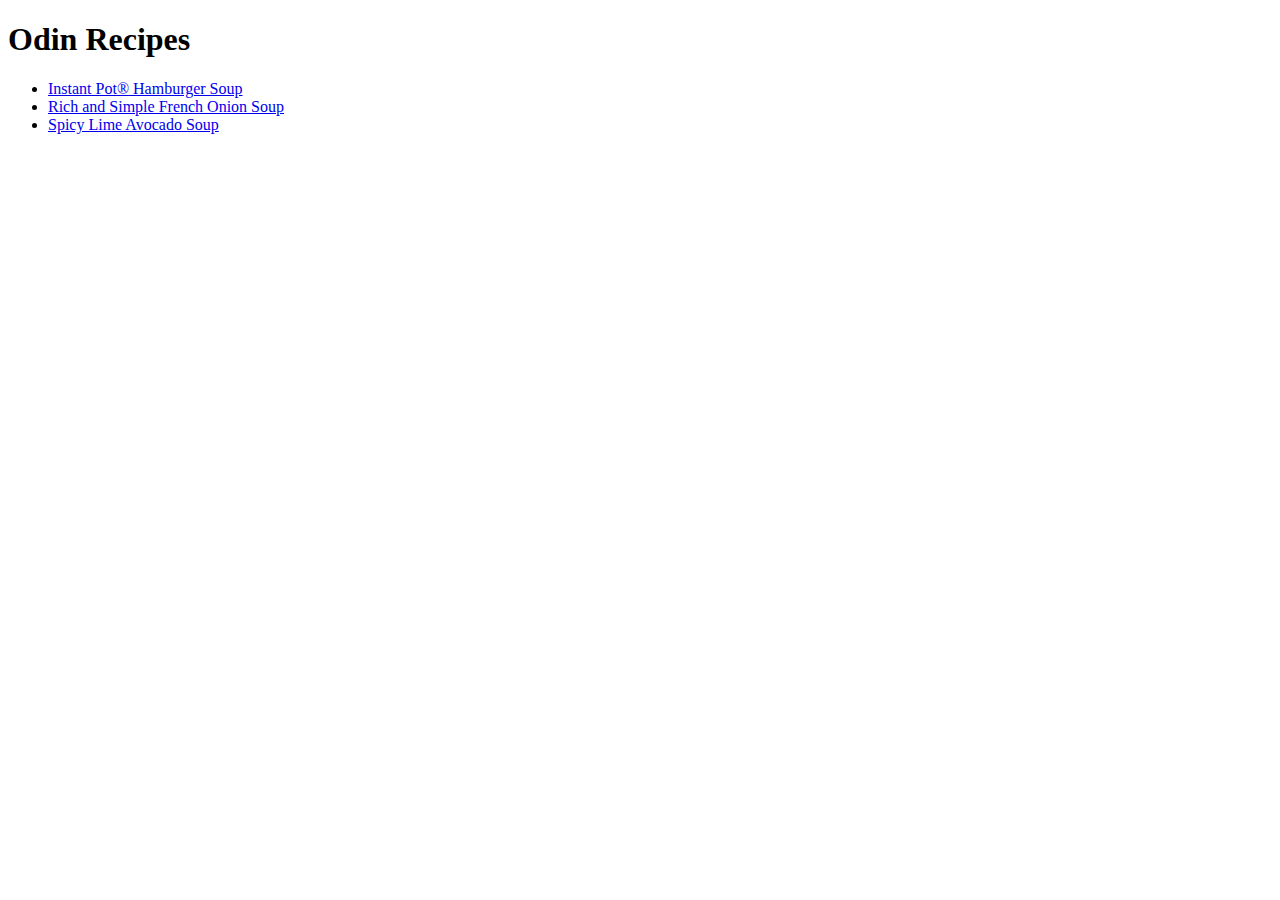
<file: index.html>
<!DOCTYPE html>
<html lang="en">
    <head>
        <meta charset="UTF-8">
        <title>My recipes</title>
    </head>
    <body>
        <h1>Odin Recipes</h1>
        <ul>
            <li><a href="recipes/hamburger-soup.html">Instant Pot® Hamburger Soup</a></li>
            <li><a href="recipes/onion-soup.html">Rich and Simple French Onion Soup</a></li>
            <li><a href="recipes/avocado-soup.html">Spicy Lime Avocado Soup</a></li>
        </ul>
    </body>
</html>
</file>
